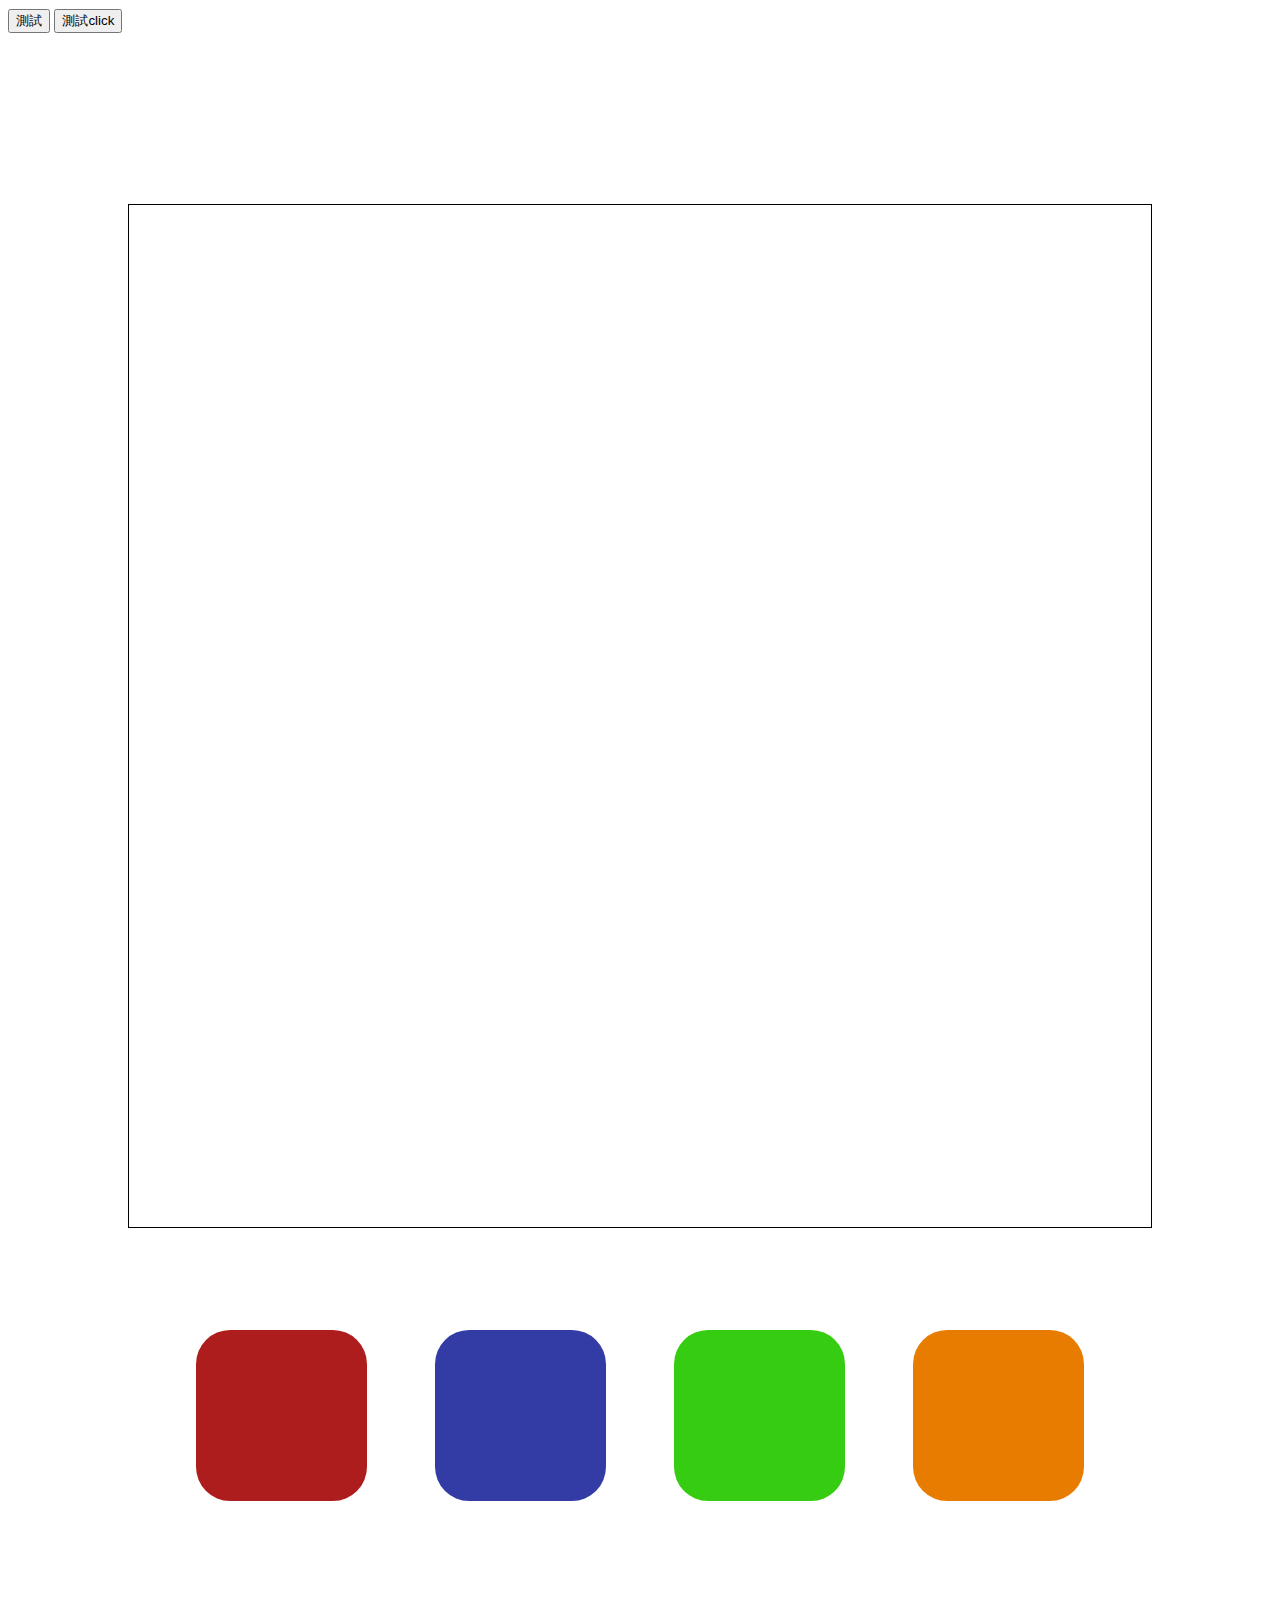
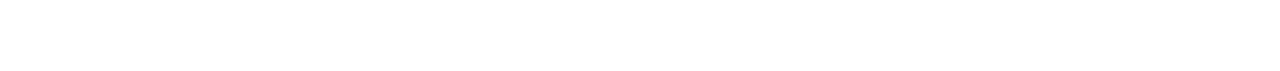
<file: index.html>
<!DOCTYPE html>
<html lang="en">

<head>
<!-- Google tag (gtag.js) -->
<script async src="https://www.googletagmanager.com/gtag/js?id=G-Q7EXVE69MB"></script>
<script>
  window.dataLayer = window.dataLayer || [];
  function gtag(){dataLayer.push(arguments);}
  gtag('js', new Date());

  gtag('config', 'G-Q7EXVE69MB');
</script>
    
    <meta charset="UTF-8">
    <meta name="viewport" content="width=device-width, initial-scale=1.0">
    <title>Document</title>

    <meta property="og:title" content="標題">
    <meta property="og:site_name" content="簡稱">
    <meta property="og:url" content="https://kunbu0203.github.io/sticker/index.html">
    <meta property="og:description" content="描述">
    <meta property="og:type" content="website">
    <link rel="image_src" href="https://kunbu0203.github.io/sticker/assets/images/share.jpg">
    <meta property="og:image" content="https://kunbu0203.github.io/sticker/assets/images/share.jpg">
    <meta property="og:image:width" content="628">
    <meta property="og:image:height" content="1200">

    <link rel="stylesheet" href="./assets/css/main.min.css">

    <link rel="stylesheet" href="./assets/css/hamm.min.css">

</head>

<body>
<button id="tesssssssssst0123" data-ga >測試</button>
    <button id="noclick" data-ga >測試click</button>
    <div class="wrap">
        <div class="box"></div>
        <div class="options">
            <div class="options-item">
                <label class="ball rd">
                    <input type="checkbox" name="option" value="rd" data-option>
                    <div></div>
                </label>
            </div>
            <div class="options-item">
                <label class="ball bu">
                    <input type="checkbox" name="option" value="bu" data-option>
                    <div></div>
                </label>
            </div>
            <div class="options-item">
                <label class="ball gn">
                    <input type="checkbox" name="option" value="gn" data-option>
                    <div></div>
                </label>
            </div>
            <div class="options-item">
                <label class="ball og">
                    <input type="checkbox" name="option" value="og" data-option>
                    <div></div>
                </label>
            </div>
        </div>
    </div>

    <script src="./assets/lib/modernizr/modernizr.min.js"></script>
    <script src="./assets/lib/jquery/jquery-3.7.0.min.js"></script>
    <script src="https://unpkg.co/gsap@3/dist/gsap.min.js"></script>
    <script src="./assets/lib/hammer.min.js"></script>

    <script src="./assets/js/index.min.js"></script>
<script>
    $('[data-ga]').on('click.ga', function () {
        gtag('event', 'click', {
            event_category: '2024WelcomenQ2',
            event_label: $(this).attr('id')
        })
    });
</script>
</body>

</html>
</file>
<file: assets/css/main.min.css>
body,html{font-family:"Noto Sans TC",sans-serif,Arial,"Microsoft JhengHei",Helvetica;font-size:16px;line-height:1.5;color:#333}a,button{outline:0}::-moz-selection{background:#b3d4fc;text-shadow:none}::selection{background:#b3d4fc;text-shadow:none}hr{display:block;height:1px;border:0;border-top:1px solid #ccc;margin:1em 0;padding:0}audio,canvas,iframe,img,svg,video{vertical-align:middle}fieldset{border:0;margin:0;padding:0}textarea{resize:vertical}.browserupgrade{position:absolute;top:0;display:block;width:100%;margin:.2em 0;background:#ccc;padding:.2em 0}body,html{height:100%}.container{min-height:100%;overflow:hidden}.gotop{position:fixed;bottom:0;right:0;overflow:hidden;z-index:50}.action{display:flex;justify-content:center}ol,ul{margin:0}h1,h2,h3,h4,h5,h6{margin:0;font-size:1em}p{margin:0}@media only screen and (min-width:1024px){.mbOnly{display:none}}@media only screen and (max-width:1023px){.pcOnly{display:none}}.wrap{padding:13.33333vw 0}.box{position:relative;box-sizing:border-box;width:80vw;height:80vw;margin:0 auto;border:1px solid #000}.box .ball{position:absolute;top:50%;left:50%}.options{display:flex;justify-content:center;gap:5.33333vw;margin-top:8vw}.ball{display:block}.ball.is-focus>div{outline:1px solid transparent;box-shadow:inset 0 0 0 1px #0ff}.ball>div{width:calc(var(--w,50)/ 375 * 100vw);height:calc(var(--w,50)/ 375 * 100vw);border-radius:2.66667vw}.ball.rd>div{background-color:#ae1d1d}.ball.bu>div{background-color:#333ca5}.ball.gn>div{background-color:#36cc11}.ball.og>div{background-color:#e87c00}.ball>input{display:none}.ball>input:checked+div{opacity:.3}
</file>
<file: assets/css/hamm.min.css>
.sticker{transform:translate(-50%,-50%)}
</file>
